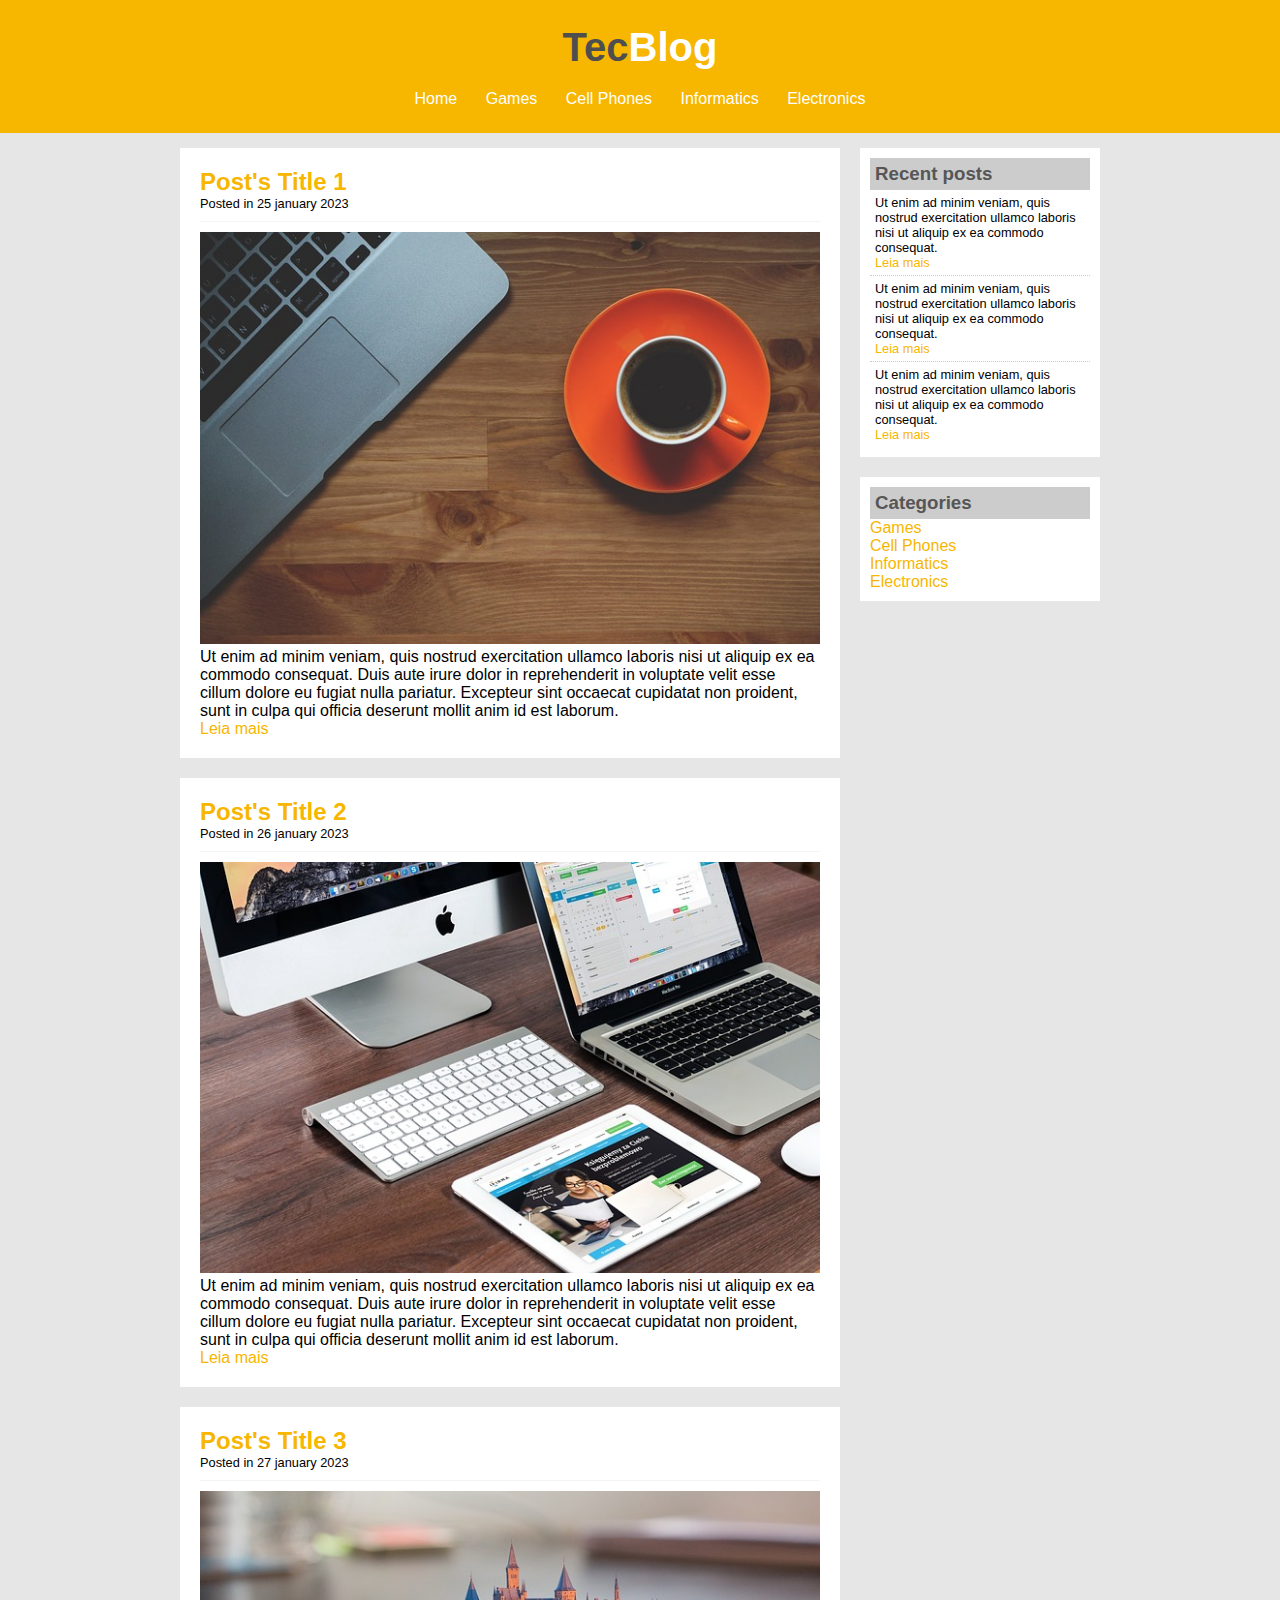
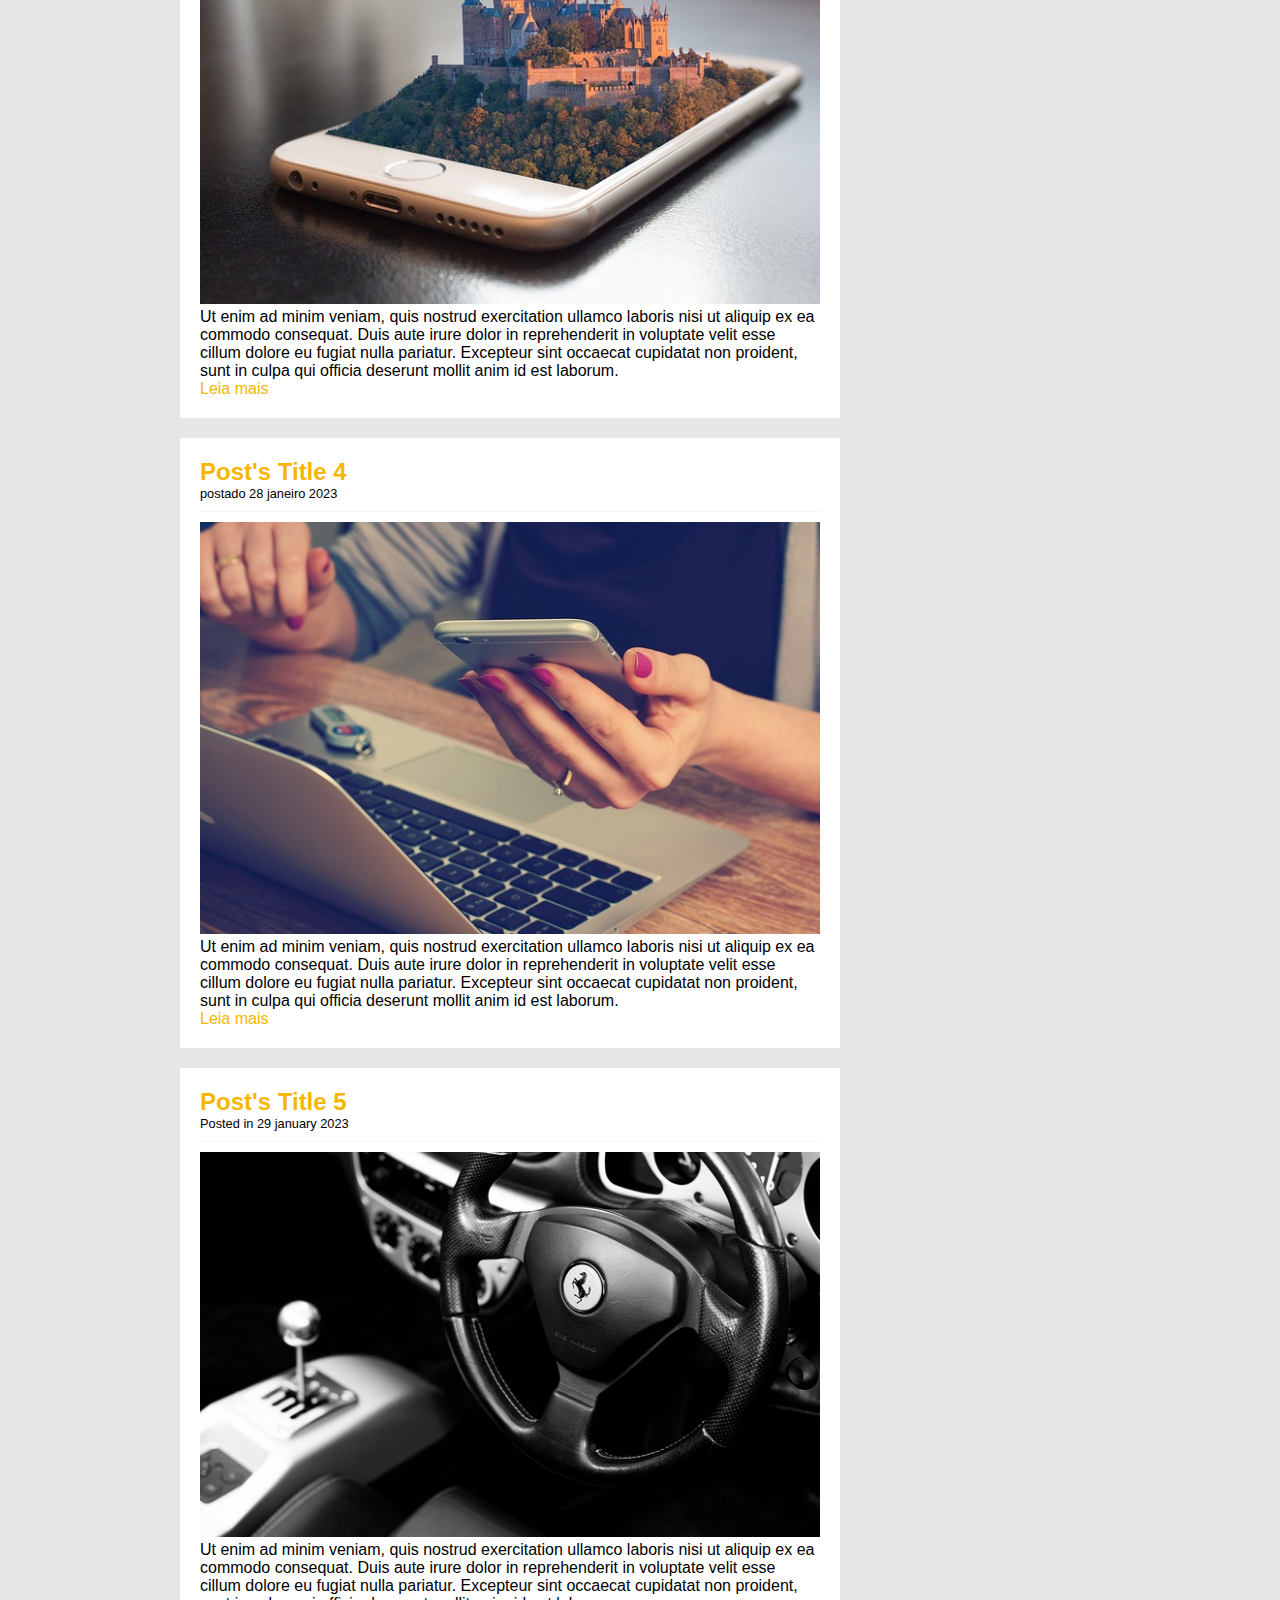
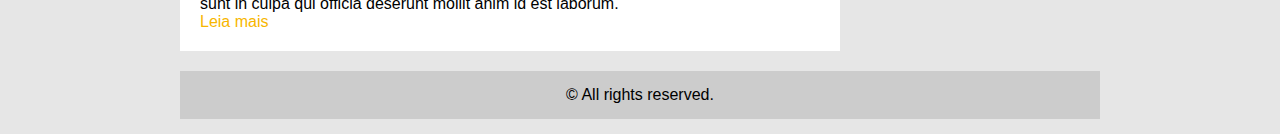
<file: index.html>
<!DOCTYPE html>

<html lang="en">

    <head>
        <meta charset="UTF-8">
        <meta http-equiv="X-UA-Compatible" content="IE=edge">
        <meta name="viewport" content="width=device-width, initial-scale=1.0">
        <title>TecBlog</title>

        <link rel="stylesheet" type="text/css" href="css/style.css">
    </head>

    <body>
        <div>
            <div id="head-area">

                <div id="logo-area">
                    <h1>Tec<span class="white">Blog</span></h1>
                </div>

                <div id="menu">
                    <a href="index.html">Home</a>
                    <a href="games.html">Games</a>
                    <a href="cell-phones.html">Cell Phones</a>
                    <a href="informatics.html">Informatics</a>
                    <a href="electronics.html">Electronics</a>
                </div>

            </div>

            <div id="principal">

                <div id="content">
                    
                    <div class="post">
                        <h2>Post's Title 1</h2>
                        <span class="post-date">Posted in 25 january 2023</span>
                        <img width="620" src="img/imagem1.jpg" alt="">
                        <p>
                            Ut enim ad minim veniam, quis nostrud exercitation ullamco laboris nisi ut aliquip ex ea commodo consequat. Duis aute irure dolor in reprehenderit in voluptate velit esse cillum dolore eu fugiat nulla pariatur. Excepteur sint occaecat cupidatat non proident, sunt in culpa qui officia deserunt mollit anim id est laborum.
                        </p>
                        <a href="">Leia mais</a>
                    </div>

                    <div class="post">
                        <h2>Post's Title 2</h2>
                        <span class="post-date">Posted in 26 january 2023</span>
                        <img width="620" src="img/imagem2.jpg" alt="">
                        <p>
                            Ut enim ad minim veniam, quis nostrud exercitation ullamco laboris nisi ut aliquip ex ea commodo consequat. Duis aute irure dolor in reprehenderit in voluptate velit esse cillum dolore eu fugiat nulla pariatur. Excepteur sint occaecat cupidatat non proident, sunt in culpa qui officia deserunt mollit anim id est laborum.
                        </p>
                        <a href="">Leia mais</a>
                    </div>

                    <div class="post">
                        <h2>Post's Title 3</h2>
                        <span class="post-date">Posted in 27 january 2023</span>
                        <img width="620" src="img/imagem3.jpg" alt="">
                        <p>
                            Ut enim ad minim veniam, quis nostrud exercitation ullamco laboris nisi ut aliquip ex ea commodo consequat. Duis aute irure dolor in reprehenderit in voluptate velit esse cillum dolore eu fugiat nulla pariatur. Excepteur sint occaecat cupidatat non proident, sunt in culpa qui officia deserunt mollit anim id est laborum.
                        </p>
                        <a href="">Leia mais</a>
                    </div>

                    <div class="post">
                        <h2>Post's Title 4</h2>
                        <span class="post-date">postado 28 janeiro 2023</span>
                        <img width="620" src="img/imagem4.jpg" alt="">
                        <p>
                            Ut enim ad minim veniam, quis nostrud exercitation ullamco laboris nisi ut aliquip ex ea commodo consequat. Duis aute irure dolor in reprehenderit in voluptate velit esse cillum dolore eu fugiat nulla pariatur. Excepteur sint occaecat cupidatat non proident, sunt in culpa qui officia deserunt mollit anim id est laborum.
                        </p>
                        <a href="">Leia mais</a>
                    </div>

                    <div class="post">
                        <h2>Post's Title 5</h2>
                        <span class="post-date">Posted in 29 january 2023</span>
                        <img width="620" src="img/imagem5.jpg" alt="">
                        <p>
                            Ut enim ad minim veniam, quis nostrud exercitation ullamco laboris nisi ut aliquip ex ea commodo consequat. Duis aute irure dolor in reprehenderit in voluptate velit esse cillum dolore eu fugiat nulla pariatur. Excepteur sint occaecat cupidatat non proident, sunt in culpa qui officia deserunt mollit anim id est laborum.
                        </p>
                        <a href="">Leia mais</a>
                    </div>

                </div>

                <div id="side">
                    
                    <div class="side-content">

                        <h3>Recent posts</h3>

                        <div  class="side-text">
                            <p>Ut enim ad minim veniam, quis nostrud exercitation ullamco laboris nisi ut aliquip ex ea commodo consequat.</p>
                            <a href="">Leia mais</a>
                        </div>

                        <div  class="side-text">
                            <p>Ut enim ad minim veniam, quis nostrud exercitation ullamco laboris nisi ut aliquip ex ea commodo consequat.</p>
                            <a href="">Leia mais</a>
                        </div>
                        
                        <div  class="side-text" style="border-bottom: none;">
                            <p>Ut enim ad minim veniam, quis nostrud exercitation ullamco laboris nisi ut aliquip ex ea commodo consequat.</p>
                            <a href="">Leia mais</a>
                        </div>
                        
                    </div>

                    <div class="side-content">

                        <h3>Categories</h3>
                            
                        <a href="games.html">Games</a><br>
                        <a href="cell-phones.html">Cell Phones</a><br>
                        <a href="informatics.html">Informatics</a><br>
                        <a href="electronics.html">Electronics</a>
                        
                    </div>

                </div>

                <div id="footer">
                    &copy; All rights reserved.
                </div>

            </div>
        </div>
    </body>
</html>
</file>
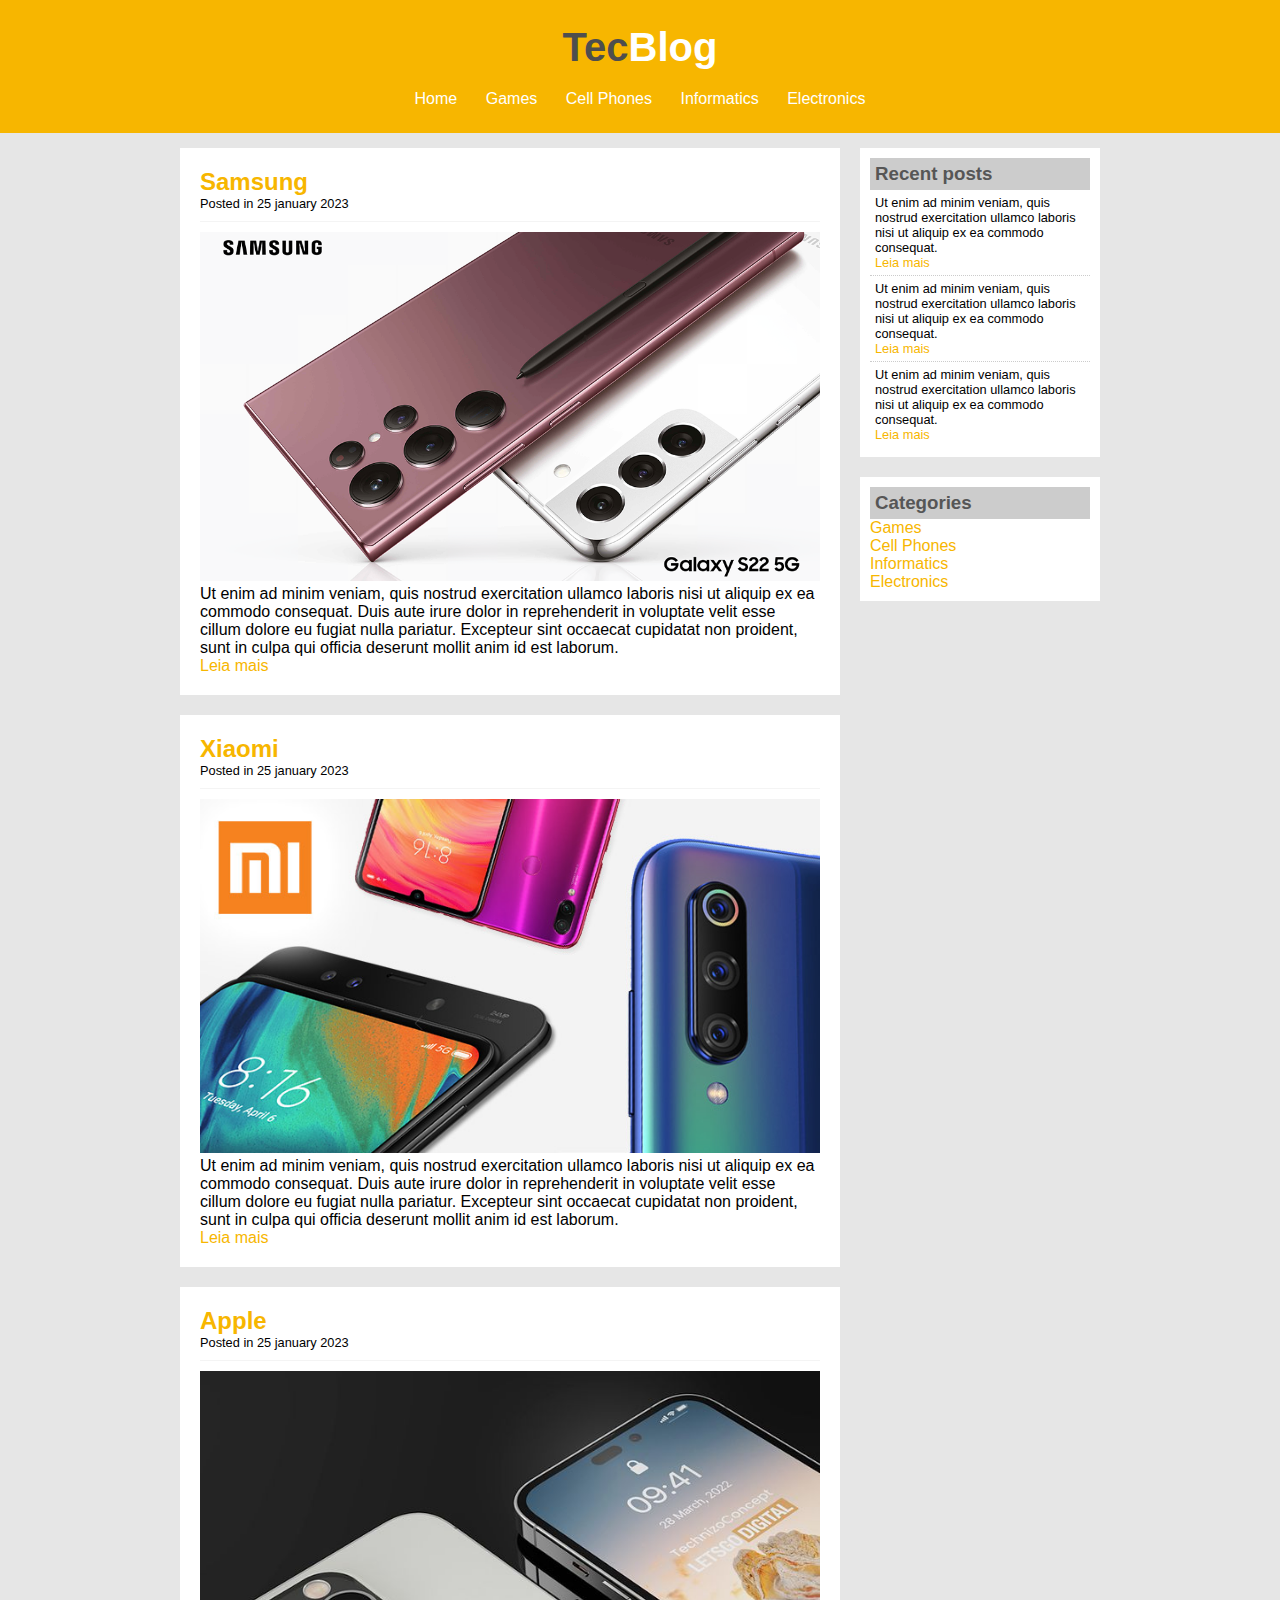
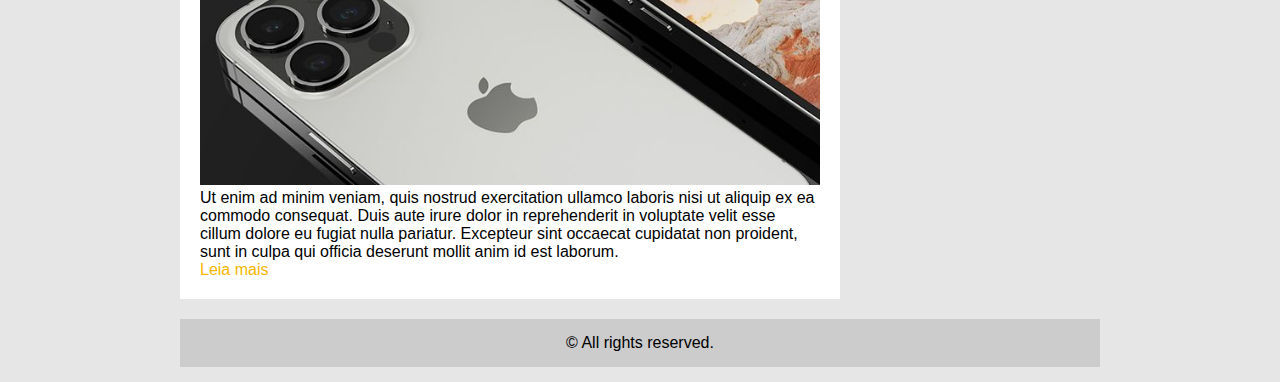
<file: cell-phones.html>
<!DOCTYPE html>

<html lang="en">

    <head>
        <meta charset="UTF-8">
        <meta http-equiv="X-UA-Compatible" content="IE=edge">
        <meta name="viewport" content="width=device-width, initial-scale=1.0">
        <title>TecBlog</title>

        <link rel="stylesheet" type="text/css" href="css/style.css">
    </head>

    <body>
        <div>
            <div id="head-area">

                <div id="logo-area">
                    <h1>Tec<span class="white">Blog</span></h1>
                </div>

                <div id="menu">
                    <a href="index.html">Home</a>
                    <a href="games.html">Games</a>
                    <a href="cell-phones.html">Cell Phones</a>
                    <a href="informatics.html">Informatics</a>
                    <a href="electronics.html">Electronics</a>
                </div>

            </div>

            <div id="principal">

                <div id="content">
                    
                    <div class="post">
                        <h2>Samsung</h2>
                        <span class="post-date">Posted in 25 january 2023</span>
                        <a href="https://i0.wp.com/viciados.net/wp-content/uploads/2023/11/Samsung_A14_Celular_Smartphone_5G_2023.webp?w=1480&ssl=1"><img width="620" src="img/samsumg.png" alt=""></a>
                        <p>
                            Ut enim ad minim veniam, quis nostrud exercitation ullamco laboris nisi ut aliquip ex ea commodo consequat. Duis aute irure dolor in reprehenderit in voluptate velit esse cillum dolore eu fugiat nulla pariatur. Excepteur sint occaecat cupidatat non proident, sunt in culpa qui officia deserunt mollit anim id est laborum.
                        </p>
                        <a href="">Leia mais</a>
                    </div>

                    <div class="post">
                        <h2>Xiaomi</h2>
                        <span class="post-date">Posted in 25 january 2023</span>
                        <a href=""><img width="620" src="img/Xiaomi.jpg" alt=""></a>
                        <p>
                            Ut enim ad minim veniam, quis nostrud exercitation ullamco laboris nisi ut aliquip ex ea commodo consequat. Duis aute irure dolor in reprehenderit in voluptate velit esse cillum dolore eu fugiat nulla pariatur. Excepteur sint occaecat cupidatat non proident, sunt in culpa qui officia deserunt mollit anim id est laborum.
                        </p>
                        <a href="">Leia mais</a>
                    </div>
                    
                    <div class="post">
                        <h2>Apple</h2>
                        <span class="post-date">Posted in 25 january 2023</span>
                        <a href="https://www.apple.com/br/?afid=p238%7CsikJb1MHC-dc_mtid_1870765e38482_pcrid_645433990700_pgrid_17049243418_pntwk_g_pchan__pexid__&cid=aos-br-kwgo-brand--slid---product-"><img width="620" src="img/apple.jpg" alt=""></a>
                        <p>
                            Ut enim ad minim veniam, quis nostrud exercitation ullamco laboris nisi ut aliquip ex ea commodo consequat. Duis aute irure dolor in reprehenderit in voluptate velit esse cillum dolore eu fugiat nulla pariatur. Excepteur sint occaecat cupidatat non proident, sunt in culpa qui officia deserunt mollit anim id est laborum.
                        </p>
                        <a href="">Leia mais</a>
                    </div>


                </div>

                <div id="side">
                    
                    <div class="side-content">

                        <h3>Recent posts</h3>

                        <div  class="side-text">
                            <p>Ut enim ad minim veniam, quis nostrud exercitation ullamco laboris nisi ut aliquip ex ea commodo consequat.</p>
                            <a href="">Leia mais</a>
                        </div>

                        <div  class="side-text">
                            <p>Ut enim ad minim veniam, quis nostrud exercitation ullamco laboris nisi ut aliquip ex ea commodo consequat.</p>
                            <a href="">Leia mais</a>
                        </div>
                        
                        <div  class="side-text" style="border-bottom: none;">
                            <p>Ut enim ad minim veniam, quis nostrud exercitation ullamco laboris nisi ut aliquip ex ea commodo consequat.</p>
                            <a href="">Leia mais</a>
                        </div>
                        
                    </div>

                    <div class="side-content">

                        <h3>Categories</h3>
                            
                        <a href="games.html">Games</a><br>
                        <a href="cell-phones.html">Cell Phones</a><br>
                        <a href="informatics.html">Informatics</a><br>
                        <a href="electronics.html">Electronics</a>
                        
                    </div>

                </div>

                <div id="footer">
                    &copy; All rights reserved.
                </div>

            </div>
        </div>
    </body>
</html>
</file>
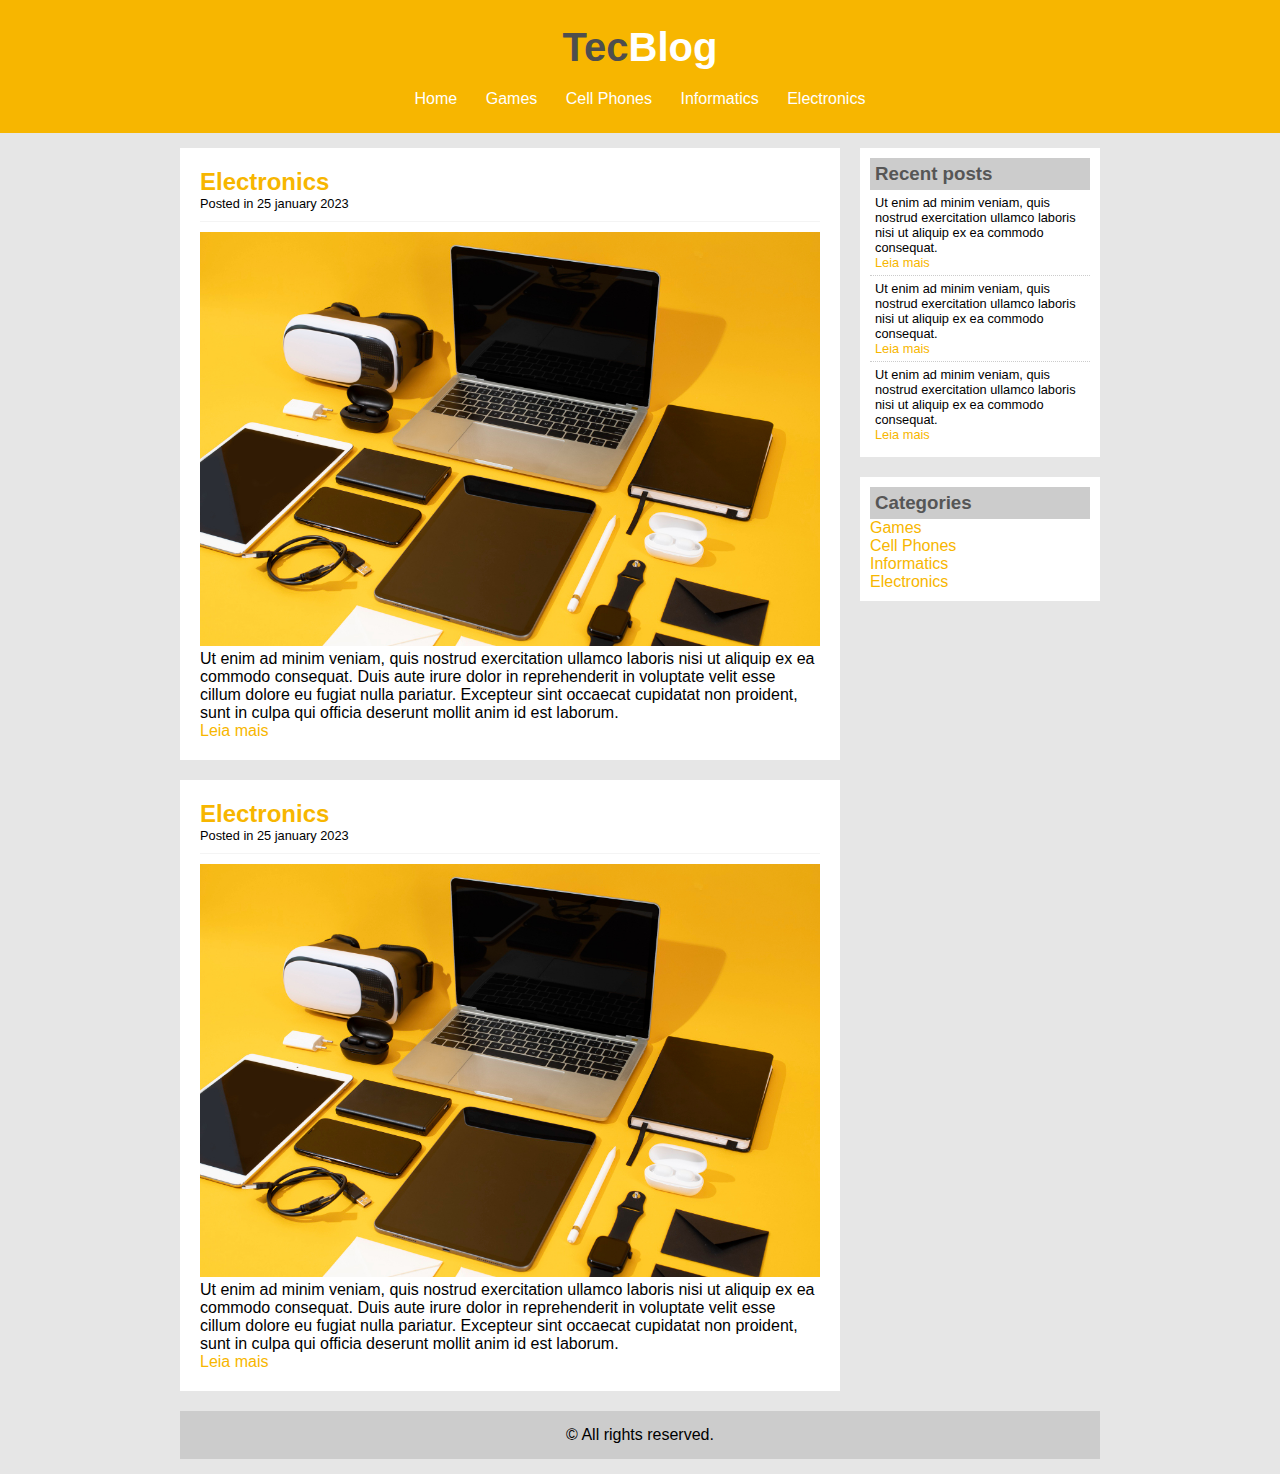
<file: electronics.html>
<!DOCTYPE html>

<html lang="en">

    <head>
        <meta charset="UTF-8">
        <meta http-equiv="X-UA-Compatible" content="IE=edge">
        <meta name="viewport" content="width=device-width, initial-scale=1.0">
        <title>TecBlog</title>

        <link rel="stylesheet" type="text/css" href="css/style.css">
    </head>

    <body>
        <div>
            <div id="head-area">

                <div id="logo-area">
                    <h1>Tec<span class="white">Blog</span></h1>
                </div>

                <div id="menu">
                    <a href="index.html">Home</a>
                    <a href="games.html">Games</a>
                    <a href="cell-phones.html">Cell Phones</a>
                    <a href="informatics.html">Informatics</a>
                    <a href="electronics.html">Electronics</a>
                </div>

            </div>

            <div id="principal">

                <div id="content">
                    
                    <div class="post">
                        <h2>Electronics</h2>
                        <span class="post-date">Posted in 25 january 2023</span>
                        <a href="https://cronoslogistics.com.br/wp-content/uploads/2023/06/modern-stationary-collection-arrangement.jpg"><img width="620" src="img/electronics.jpg" alt=""></a>
                        <p>
                            Ut enim ad minim veniam, quis nostrud exercitation ullamco laboris nisi ut aliquip ex ea commodo consequat. Duis aute irure dolor in reprehenderit in voluptate velit esse cillum dolore eu fugiat nulla pariatur. Excepteur sint occaecat cupidatat non proident, sunt in culpa qui officia deserunt mollit anim id est laborum.
                        </p>
                        <a href="">Leia mais</a>
                    </div>
                    <div class="post">
                        <h2>Electronics</h2>
                        <span class="post-date">Posted in 25 january 2023</span>
                        <a href="https://cronoslogistics.com.br/wp-content/uploads/2023/06/modern-stationary-collection-arrangement.jpg"><img width="620" src="img/electronics.jpg" alt=""></a>
                        <p>
                            Ut enim ad minim veniam, quis nostrud exercitation ullamco laboris nisi ut aliquip ex ea commodo consequat. Duis aute irure dolor in reprehenderit in voluptate velit esse cillum dolore eu fugiat nulla pariatur. Excepteur sint occaecat cupidatat non proident, sunt in culpa qui officia deserunt mollit anim id est laborum.
                        </p>
                        <a href="">Leia mais</a>
                    </div>

                </div>

                <div id="side">
                    
                    <div class="side-content">

                        <h3>Recent posts</h3>

                        <div  class="side-text">
                            <p>Ut enim ad minim veniam, quis nostrud exercitation ullamco laboris nisi ut aliquip ex ea commodo consequat.</p>
                            <a href="">Leia mais</a>
                        </div>

                        <div  class="side-text">
                            <p>Ut enim ad minim veniam, quis nostrud exercitation ullamco laboris nisi ut aliquip ex ea commodo consequat.</p>
                            <a href="">Leia mais</a>
                        </div>
                        
                        <div  class="side-text" style="border-bottom: none;">
                            <p>Ut enim ad minim veniam, quis nostrud exercitation ullamco laboris nisi ut aliquip ex ea commodo consequat.</p>
                            <a href="">Leia mais</a>
                        </div>
                        
                    </div>

                    <div class="side-content">

                        <h3>Categories</h3>
                            
                        <a href="games.html">Games</a><br>
                        <a href="cell-phones.html">Cell Phones</a><br>
                        <a href="informatics.html">Informatics</a><br>
                        <a href="electronics.html">Electronics</a>
                        
                    </div>

                </div>

                <div id="footer">
                    &copy; All rights reserved.
                </div>

            </div>
        </div>
    </body>
</html>
</file>
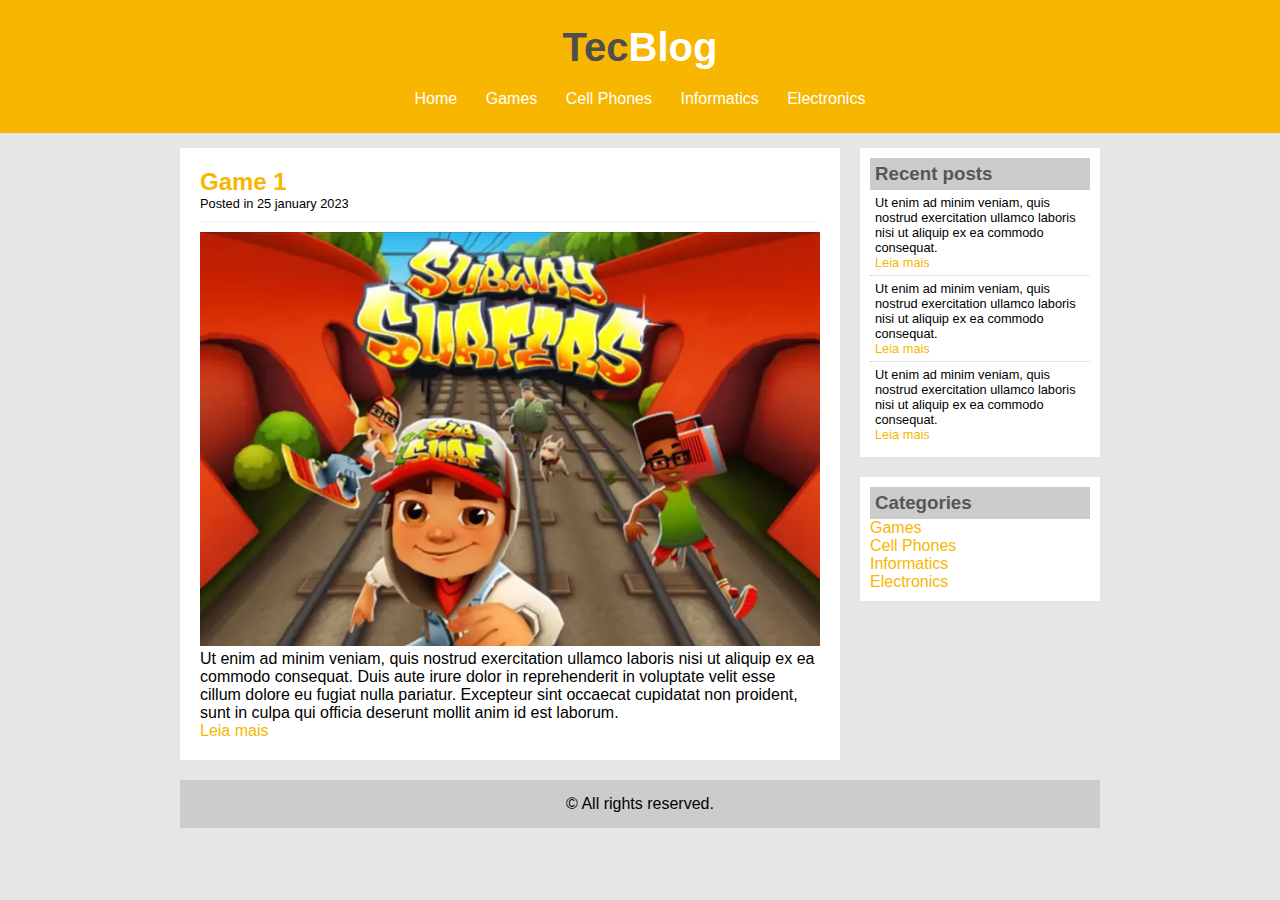
<file: games.html>
<!DOCTYPE html>

<html lang="en">

    <head>
        <meta charset="UTF-8">
        <meta http-equiv="X-UA-Compatible" content="IE=edge">
        <meta name="viewport" content="width=device-width, initial-scale=1.0">
        <title>TecBlog</title>

        <link rel="stylesheet" type="text/css" href="css/style.css">
    </head>

    <body>
        <div>
            <div id="head-area">

                <div id="logo-area">
                    <h1>Tec<span class="white">Blog</span></h1>
                </div>

                <div id="menu">
                    <a href="index.html">Home</a>
                    <a href="games.html">Games</a>
                    <a href="cell-phones.html">Cell Phones</a>
                    <a href="informatics.html">Informatics</a>
                    <a href="electronics.html">Electronics</a>
                </div>

            </div>

            <div id="principal">

                <div id="content">
                    
                    <div class="post">
                        <h2>Game 1</h2>
                        <span class="post-date">Posted in 25 january 2023</span>
                        <a href="https://play.google.com/store/apps/details?id=com.kiloo.subwaysurf&hl=pt_BR&gl=US"><img width="620" src="img/subway-surfers.webp" alt=""></a>
                        <p>
                            Ut enim ad minim veniam, quis nostrud exercitation ullamco laboris nisi ut aliquip ex ea commodo consequat. Duis aute irure dolor in reprehenderit in voluptate velit esse cillum dolore eu fugiat nulla pariatur. Excepteur sint occaecat cupidatat non proident, sunt in culpa qui officia deserunt mollit anim id est laborum.
                        </p>
                        <a href="">Leia mais</a>
                    </div>


                </div>

                <div id="side">
                    
                    <div class="side-content">

                        <h3>Recent posts</h3>

                        <div  class="side-text">
                            <p>Ut enim ad minim veniam, quis nostrud exercitation ullamco laboris nisi ut aliquip ex ea commodo consequat.</p>
                            <a href="">Leia mais</a>
                        </div>

                        <div  class="side-text">
                            <p>Ut enim ad minim veniam, quis nostrud exercitation ullamco laboris nisi ut aliquip ex ea commodo consequat.</p>
                            <a href="">Leia mais</a>
                        </div>
                        
                        <div  class="side-text" style="border-bottom: none;">
                            <p>Ut enim ad minim veniam, quis nostrud exercitation ullamco laboris nisi ut aliquip ex ea commodo consequat.</p>
                            <a href="">Leia mais</a>
                        </div>
                        
                    </div>

                    <div class="side-content">

                        <h3>Categories</h3>
                            
                        <a href="games.html">Games</a><br>
                        <a href="cell-phones.html">Cell Phones</a><br>
                        <a href="informatics.html">Informatics</a><br>
                        <a href="electronics.html">Electronics</a>
                        
                    </div>

                </div>

                <div id="footer">
                    &copy; All rights reserved.
                </div>

            </div>
        </div>
    </body>
</html>
</file>
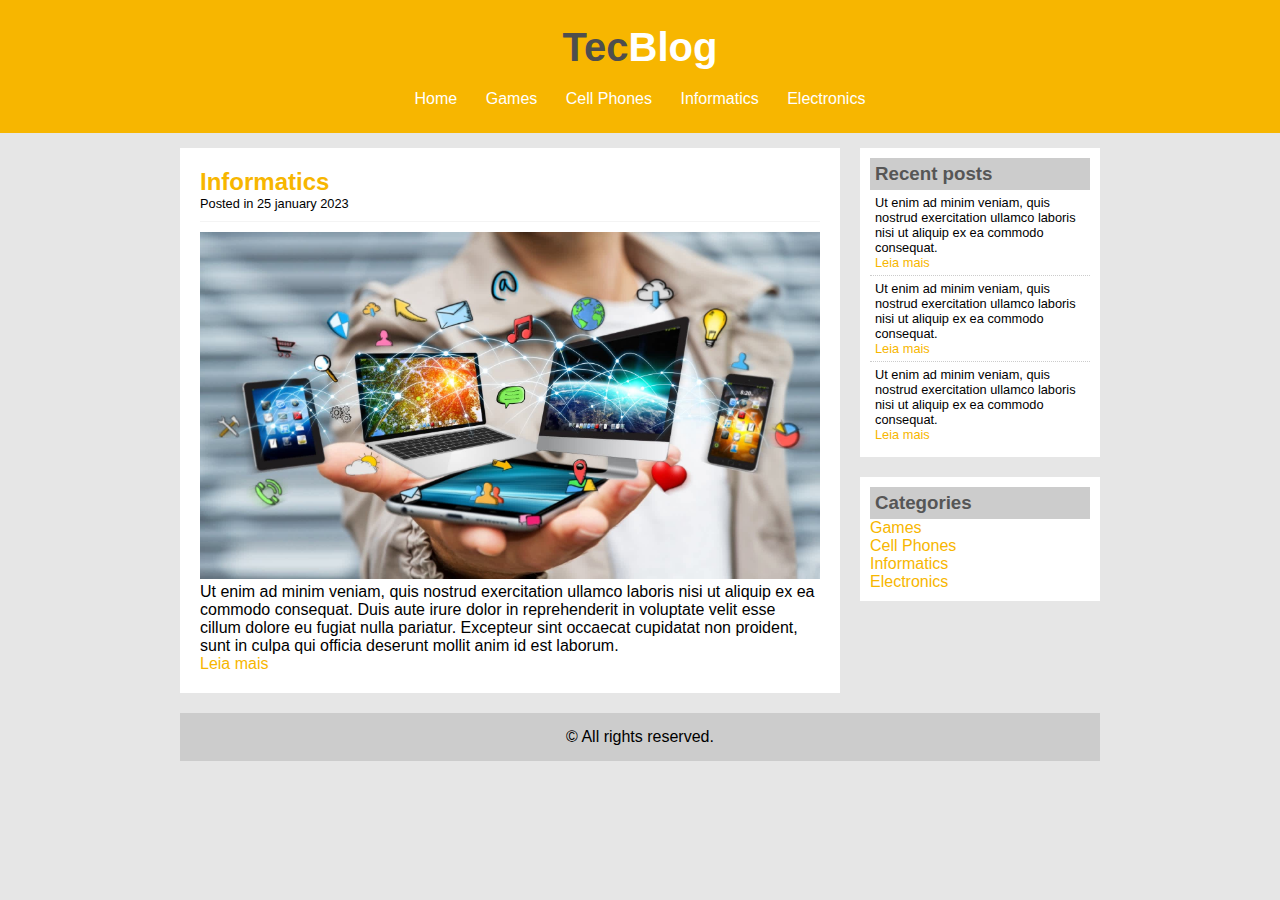
<file: informatics.html>
<!DOCTYPE html>

<html lang="en">

    <head>
        <meta charset="UTF-8">
        <meta http-equiv="X-UA-Compatible" content="IE=edge">
        <meta name="viewport" content="width=device-width, initial-scale=1.0">
        <title>TecBlog</title>

        <link rel="stylesheet" type="text/css" href="css/style.css">
    </head>

    <body>
        <div>
            <div id="head-area">

                <div id="logo-area">
                    <h1>Tec<span class="white">Blog</span></h1>
                </div>

                <div id="menu">
                    <a href="index.html">Home</a>
                    <a href="games.html">Games</a>
                    <a href="cell-phones.html">Cell Phones</a>
                    <a href="informatics.html">Informatics</a>
                    <a href="electronics.html">Electronics</a>
                </div>

            </div>

            <div id="principal">

                <div id="content">
                    
                    <div class="post">
                        <h2>Informatics</h2>
                        <span class="post-date">Posted in 25 january 2023</span>
                        <a href="https://img77.uenicdn.com/image/upload/v1561451243/service_images/shutterstock_520492693.jpg"><img width="620" src="img/informatics.jpg" alt=""></a>
                        <p>
                            Ut enim ad minim veniam, quis nostrud exercitation ullamco laboris nisi ut aliquip ex ea commodo consequat. Duis aute irure dolor in reprehenderit in voluptate velit esse cillum dolore eu fugiat nulla pariatur. Excepteur sint occaecat cupidatat non proident, sunt in culpa qui officia deserunt mollit anim id est laborum.
                        </p>
                        <a href="">Leia mais</a>
                    </div>


                </div>

                <div id="side">
                    
                    <div class="side-content">

                        <h3>Recent posts</h3>

                        <div  class="side-text">
                            <p>Ut enim ad minim veniam, quis nostrud exercitation ullamco laboris nisi ut aliquip ex ea commodo consequat.</p>
                            <a href="">Leia mais</a>
                        </div>

                        <div  class="side-text">
                            <p>Ut enim ad minim veniam, quis nostrud exercitation ullamco laboris nisi ut aliquip ex ea commodo consequat.</p>
                            <a href="">Leia mais</a>
                        </div>
                        
                        <div  class="side-text" style="border-bottom: none;">
                            <p>Ut enim ad minim veniam, quis nostrud exercitation ullamco laboris nisi ut aliquip ex ea commodo consequat.</p>
                            <a href="">Leia mais</a>
                        </div>
                        
                    </div>

                    <div class="side-content">

                        <h3>Categories</h3>
                            
                        <a href="games.html">Games</a><br>
                        <a href="cell-phones.html">Cell Phones</a><br>
                        <a href="informatics.html">Informatics</a><br>
                        <a href="electronics.html">Electronics</a>
                        
                    </div>

                </div>

                <div id="footer">
                    &copy; All rights reserved.
                </div>

            </div>
        </div>
    </body>
</html>
</file>
<file: css/style.css>
*{
    margin: 0;
    padding: 0;
}

body {
    font-size: 1em;
    font-family: 'Trebuchet MS', Helvetica, sans-serif;
    background: #e6e6e6;
}

/*  LAYOUT  */

#head-area {
    background-color: #f7b600;
    padding: 15px;
    text-align: center;
}

#logo-area, #menu {
    padding: 10px;
}

a {
    text-decoration: none;
}

a:link, a:visited {
    color: #f7b600;
}

a:hover {
    text-decoration: underline;
}

#head-area a:link, #head-area a:visited {
    color: #fff;
    padding: 8px 12px;
}

#head-area a:hover {
    color: #f7b600;
    background: #fff;
    text-decoration: none;
}

h1 {
    color: #4e4e4e;
    font-size: 2.5em;
}

h2 {
    color:#f7b600;
}

h3 {
    color: #565656;
    background: #CCC;
    padding: 5px;
}

.post-date {
    font-size: 0.8em;
    border-bottom: 1px solid #f4f4f4;
    padding-bottom: 10px;
    margin-bottom: 10px;
    display: block;
}

.white {
    color:white;
}

#principal {
    width: 920px;
    margin: 0 auto;
    padding: 15px;
}

#content {
    width: 660px;
    float: left;
}

.post {
    padding: 20px;
    margin-bottom: 20px;
    background: white;
}

#side {
    width: 240px;
    float: right;
}

.side-content {
    background: white;
    padding: 10px;
    margin-bottom: 20px;
}

.side-text {
    font-size: 0.8em;
    padding: 5px;
    border-bottom: 1px dotted #CCC;
}

#footer {
    clear: both;
    text-align: center;
    padding: 15px;
    background: #CCC;
}
</file>
